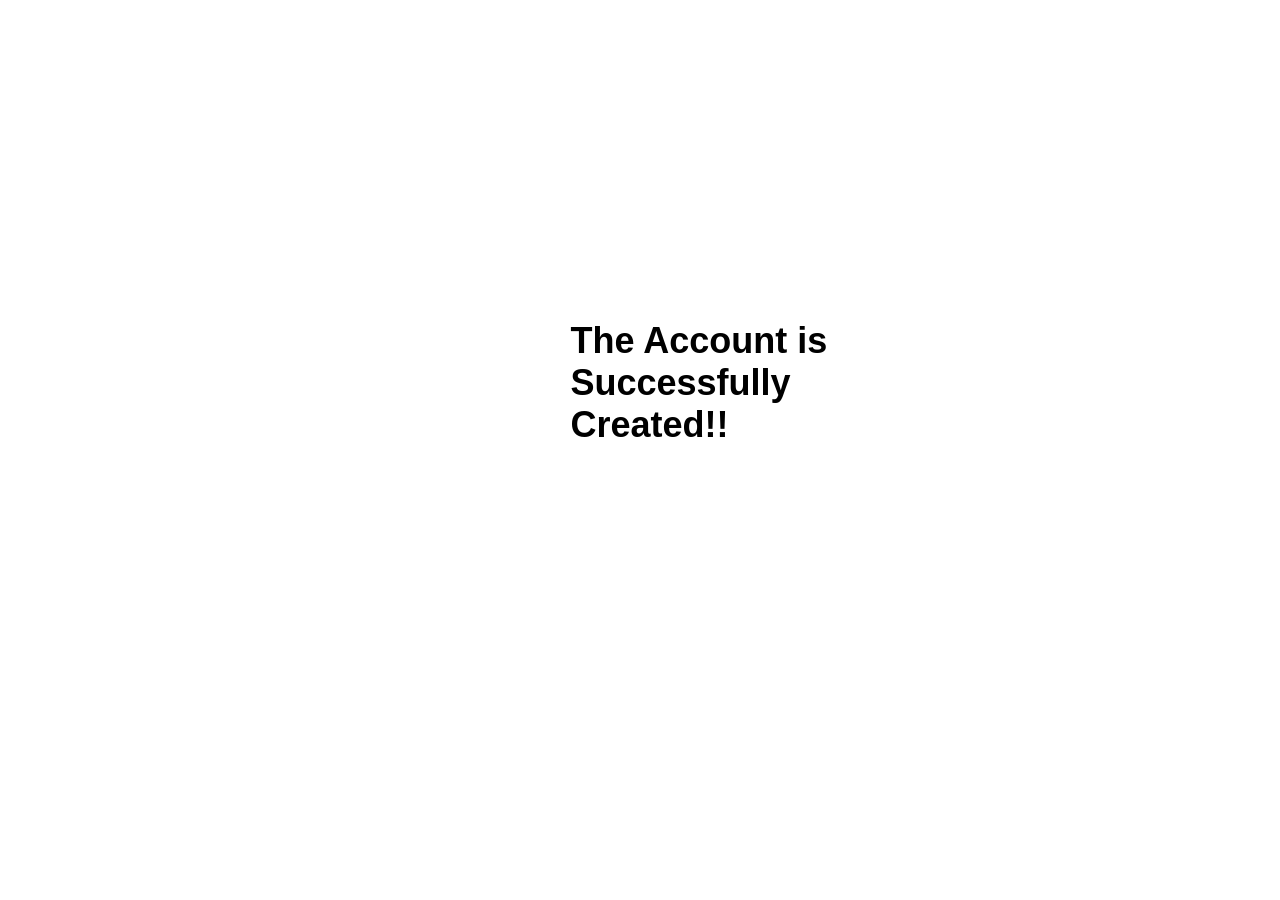
<file: 6.html>
<!DOCTYPE html>
<html>
    <head>
        <title>My Web page</title>
        <link rel="stylesheet" href="6.css">
     </head>
     <body>
        <div class="container">
            <div class="content">
                <h1>The Account is Successfully Created!!</h1> 
            </div>
          </div> 
     </body>
 </html>
</file>
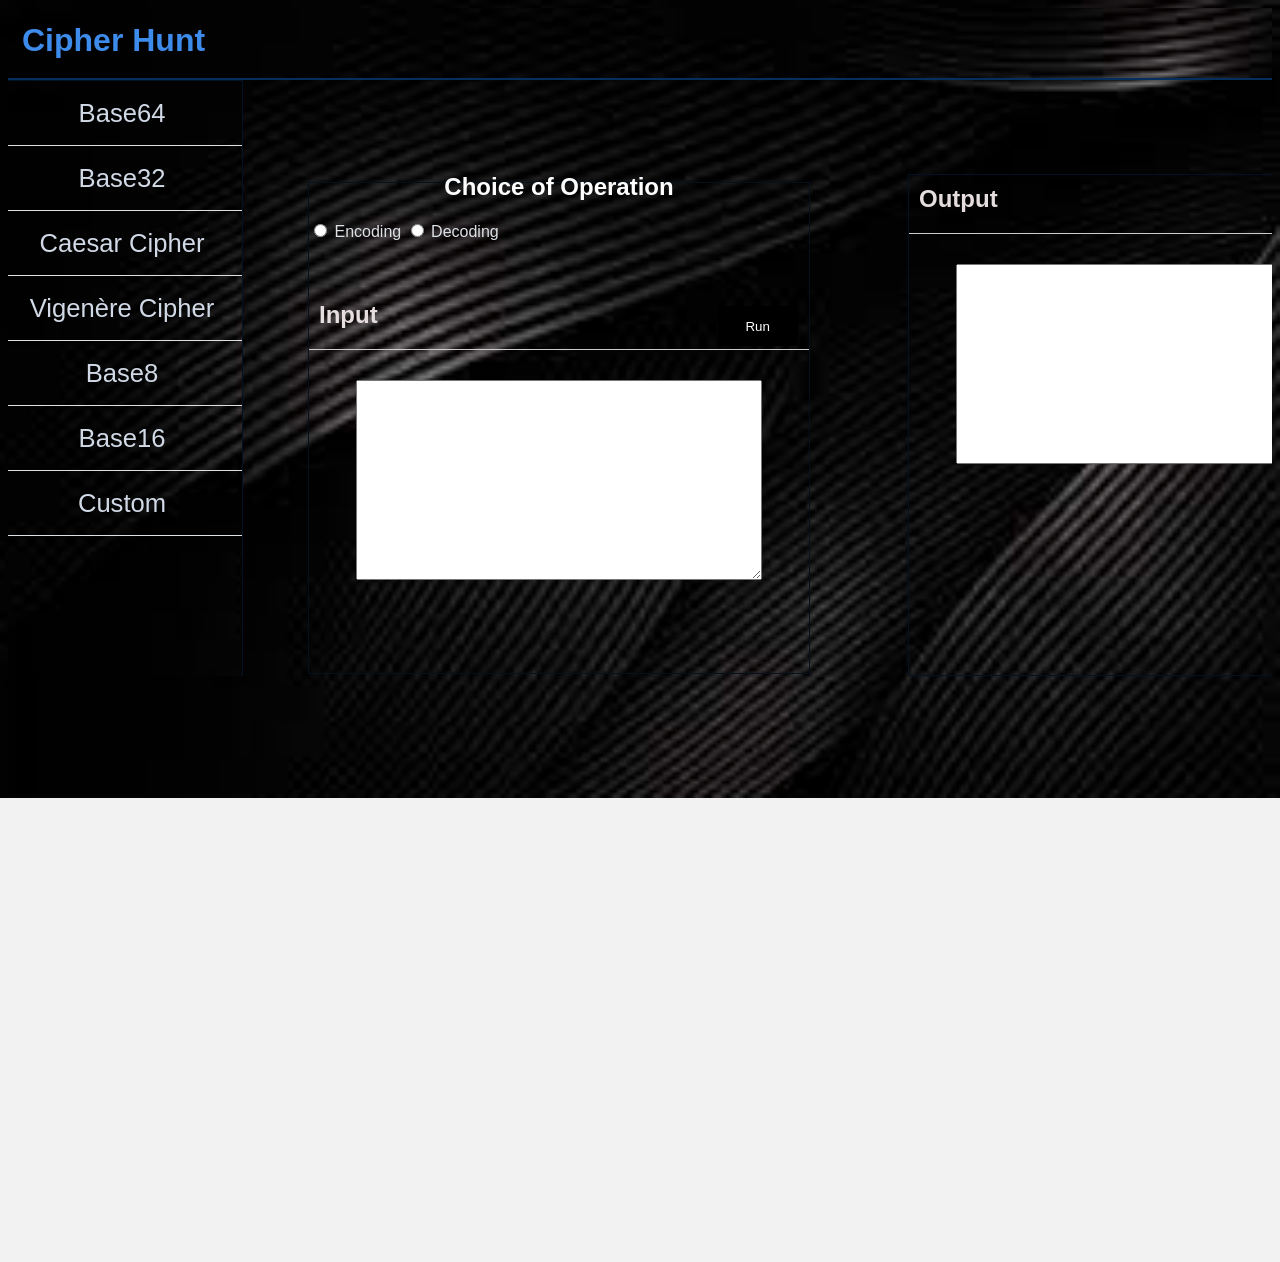
<file: uidci.html>
<!DOCTYPE html>
<html>
<head>
 
  <title>My HTML page</title>
  <style>
    * {
      font-family: 'Gill Sans', 'Gill Sans MT', Calibri, 'Trebuchet MS', sans-serif;
    }
    body {
      background-color: #f2f2f2;

    }
    html, body {overflow: hidden}
    #heading1{
      border: 2px solid #042e5b;
      background-image:url([data-uri]);
      color:#3d8beb;   
      background-repeat: no-repeat;
      background-size: cover;  
      width: 100%;
      padding: 19px;
      margin: 0px;
      height: 200%;
      margin-top:-7px;
      margin-left: -7px;
    }
    .column1{
      border: 1px solid #021223;
      background-image:url([data-uri]);
      background-repeat: no-repeat;
      background-size: cover;      
      height: 650px;
      width: 240px;
      color: aliceblue;
      animation: slideIn 1s ease-in-out;
      margin-left: -7px;
    }
    
    
    body {
      background-image: url("[data-uri]");
      background-repeat: no-repeat;
      background-size: cover;
    }
    body {
      overflow-x: hidden; /* Disable horizontal scrolling */
    }
    .container{
      color: #670808;
      border-bottom: 1px solid #dce1e6;
      width: 100%;
      height: 64px;
      text-align: center;
      transition: background-color 0.3s ease;
    }
    
    .container:hover {
      background-image: url(https://img.freepik.com/free-photo/blue-designed-grunge-concrete-texture-vintage-background-with-space-text-image_1258-108928.jpg);
       transform: translateY(-5px);
    }
    .container2{
      border: 1px solid #02101f;
      background-image: url(https://img.freepik.com/free-photo/blue-designed-grunge-concrete-texture-vintage-background-with-space-text-image_1258-108928.jpg);
      margin-left: 300px;
      width: 500px;
      margin-top: -550px;
      background-repeat: no-repeat;
      background-size: cover;
      height: 490px;
      animation: slideIn 1s ease-in-out;
    }
    .container3{
      display: flex;
      flex-direction: row;
      border-bottom: 1px solid #ccc;
       background-image:url(https://img.freepik.com/free-photo/solid-painted-concrete-wall-textured-backdrop_53876-129479.jpg?w=360);
      background-repeat: no-repeat;
      background-size: cover;  
    }
    .heading2{
      margin-left: 10px;
      padding-right: 340px;
      color: #e6dede;
      text-align: center;
    }
    #run{
    
      height: 40px;
      margin-top: 15px;
      background-color: #000000;
      color: #fff;
      border: none;
      width: 80px;
      border-radius: 4px;
      cursor: pointer;
      transition: background-color 0.3s ease;
    }
    #run:hover {
      background-image: url(https://img.freepik.com/free-photo/blue-designed-grunge-concrete-texture-vintage-background-with-space-text-image_1258-108928.jpg);
    }
    .inputField{
      width: 350px;
      margin-left: 60px;
      height:fit-content
      margin-top: 50px;
      padding-bottom: 300px;
      background-color: #f2f2f2;
      border: none;
      border-radius: 4px;
      padding: 10px;
    }
    .container4{
      border: 1px solid #021223;
      background-image: url(https://img.freepik.com/free-photo/blue-designed-grunge-concrete-texture-vintage-background-with-space-text-image_1258-108928.jpg);
      margin-left: 900px;
      width: 500px;
      background-repeat: no-repeat;
      background-size: cover;
      margin-top: -500px;
      height: 500px;
      animation: slideIn 1s ease-in-out;
    }
    #link {
      text-decoration: none;
      color: #d1d9e6;
      font-size: 160%;
      
    }
    #input{

    }
    h2{
      color: #fff;
      text-align: center;
      margin-top: 10px;
    }
   
    @keyframes slideIn {
      0% {
        opacity: 0;
        transform: translateX(-20px);
      }
      100% {
        opacity: 1;
        transform: translateX(0);
      }
    }
    .containerIP, .containerOP{
      position:relative;
      width:100%;
      display:flex;
      justify-content:center;
      clear: both;
      height: 200px;
      padding-top: 30px;
    }
    .choice{
      position:initial;
      width:100%;
      margin:auto;
      margin-top:-100px;
      height:100px;
      background-image:url(https://img.freepik.com/free-photo/solid-painted-concrete-wall-textured-backdrop_53876-129479.jpg?w=360);
      background-repeat: no-repeat;
      background-size: cover;
      color: #dce1e6;
      margin-top: -20px;
    }
    #input{
      height: 300px;
      font-size: 150%;
    }
    #output{
      font-size: 150%;
    }
  </style>
</head>
<body>
<div>
  <h1 id="heading1">Cipher Hunt</h1>
</div>

<div class="column1">

  <div class="container"><br><a id="link" onclick="setMethod(1)">Base64</a></div>
  <div class="container"><br><a id="link"  onclick="setMethod(2)">Base32</a></div>
  <div class="container"><br><a id="link"  onclick="setMethod(3)">Caesar Cipher</a></div>
  <div class="container"><br><a id="link"  onclick="setMethod(4)">Vigenère Cipher</a></div>
  <div class="container"><br><a id="link"  onclick="setMethod(5)">Base8</a></div>
  <div class="container"><br><a id="link"  onclick="setMethod(6)">Base16</a></div>
  <div class="container"><br><a id="link"  onclick="setMethod(7)">Custom</a></div>
</div>

<div class="container2">
  <div class="choice">
    <h2 >Choice of Operation</h2>
    <input name="choice" id="encoding" type="radio">
    <label for="choice">Encoding</label>
    <input name="choice" id="decoding" type="radio">
    <label for="choice">Decoding</label>
  </div>
  <br>
  <div class="container3">
    <h2 class="heading2">Input</h2>
    <button id="run">Run</button>
  </div>
  <div class="containerIP">
  <textarea id="input" style="position:relative;width:80%; height:auto;"></textarea>
  </div>
  <div class="containerIP">
  <p id="CaesarShift" style="display:none;">Enter the shift value:</p><br>
  </div>
  <div class="containerIP">
  <p id="VigenereShift" style="display:none;">Enter the key string:</p><br>
  </div>
  <div class="containerIP">
  <textarea id="secondaryInput" style="position:relative;width:80%;height:auto;display:none;"></textarea>
  </div>
</div>

<div class="container4"> 
  <div class="container3">
    <h2 class="heading2">Output</h2>
  </div>
  <div class="containerOP">
    <textarea id="output" style="position:relative;width:80%;height:auto;"></textarea>
  </div>
</div>
<script src="ESbackend.js"></script>

</body>
</html>
</file>
<file: 6.css>
.container {
    position: relative; /* Create a relative positioning context */
    width: 1475px; /* Set the desired width for the container */
    height: 725px; /* Set the desired height for the container */
    background-image: url('https://i.gifer.com/9kGQ.gif');
    background-size: cover; /* Resize the background image to cover the container */
  }
  
  .content {
    position: absolute; /* Position the content relative to the container */
    top: 50%; /* Adjust the top position */
    left: 50%; /* Adjust the left position */
    transform: translate(-50%, -50%); /* Center the content horizontally and vertically */
    width: 350px; /* Set the desired width for the content box */
    height: 150px; /* Set the desired height for the content box */
    background-color: white; /* Set the background color for the content box */
    padding: 20px; /* Add padding to the content box */
    font-size: large;
    font-family: Arial, sans-serif;
  }
</file>
